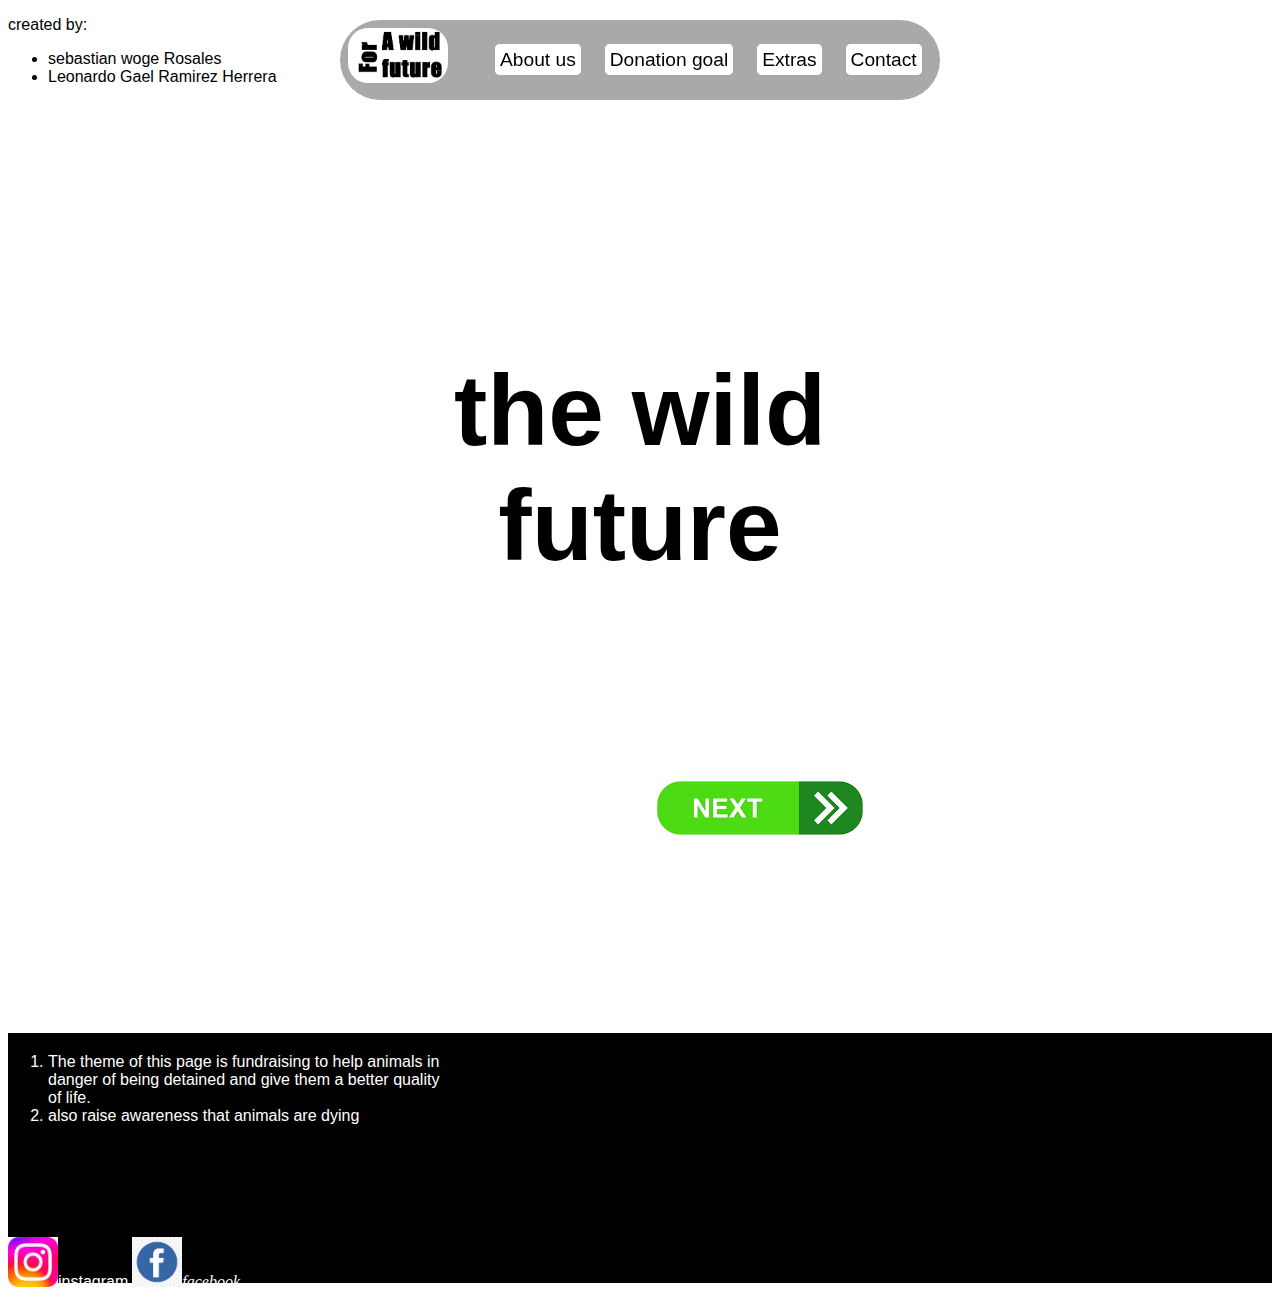
<file: index.html>
<!DOCTYPE html>
<html lang="en">
<head>
    <meta charset="UTF-8">
    <meta name="the wild proyect" content="the future of the wild">
    <title>the wild proyect</title>
    <link rel="stylesheet" href="css.css">
    <script src="javascript.js"></script>
</head>
    <!-- Google tag (gtag.js) --> <script async src="https://www.googletagmanager.com/gtag/js?id=G-MDBZ6EZ2EC"></script> <script> window.dataLayer = window.dataLayer || []; function gtag(){dataLayer.push(arguments);} gtag('js', new Date()); gtag('config', 'G-MDBZ6EZ2EC'); </script>
<body>
    <div class="ceatedby">
        <p>created by:</p>
        <ul>
            <li>sebastian woge Rosales</li>
            <li>Leonardo Gael Ramirez Herrera</li>
        </ul>
    </div>
    <div class="bardiv">
        <a href="index.html"><img src="twf.jpg" alt="" class="barimg"></a>
        <p class="bar">About us</p>
        <p class="bar">Donation goal</p>
        <p class="bar">Extras</p>
        <p class="bar">Contact</p>
    </div>


    <div class="div1">
        <h1 class="title">the wild future</h1>
    </div>

    <div class="bottondiv">
        <a href="animalpage1.html"><img src="image copy 2.png" alt=""></a>
    </div>

    <div class="inf">
        <ol class="infp1">
            <li>The theme of this page is fundraising to help animals in danger of being detained and give them a better quality of life.</li>
            <li>also raise awareness that animals are dying</li>
        </ol>
        <a class="linfinfo1" href="https://www.instagram.com"><img class="imginfo1" src="image.png" alt="">instagram</a>
        <a class="linfinfo2" href="https://www.facebook.com"><img class="imginfo2" src="image copy.png" alt="">facebook</a>
    </div>
</body>
</html>
</file>
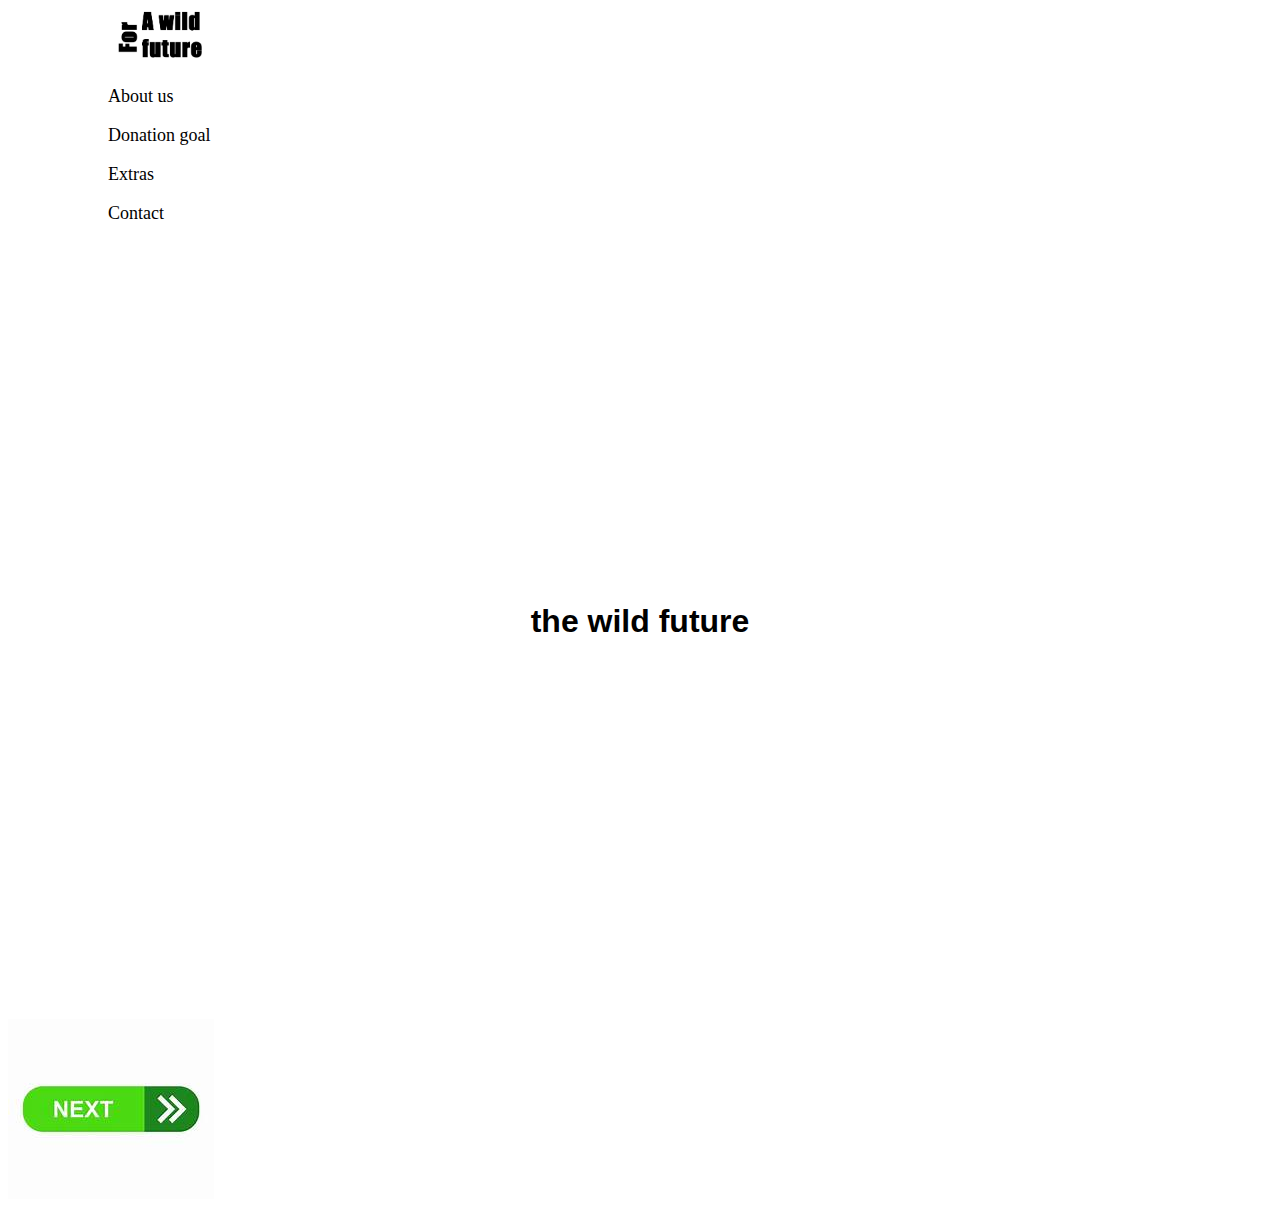
<file: assesment2/index.html>
<!DOCTYPE html>
<html lang="en">
<head>
    <meta charset="UTF-8">
    <meta name="viewport" content="width=device-width, initial-scale=1.0">
    <title>the wild proyect</title>
    <link rel="stylesheet" href="css.css">
</head>
<body>
    
    <div class="bardiv">
        <img src="twf.jpg" alt="" class="barimg">
        <p class="bar">About us</p>
        <p class="bar">Donation goal</p>
        <p class="bar">Extras</p>
        <p class="bar">Contact</p>
    </div>


    <div class="div1">
        <h1 class="title">the wild future</h1>
    </div>

    <div class="bottondiv">
        <a href=""><img src="th (6).jfif" alt=""></a>
    </div>
</body>
</html>
</file>
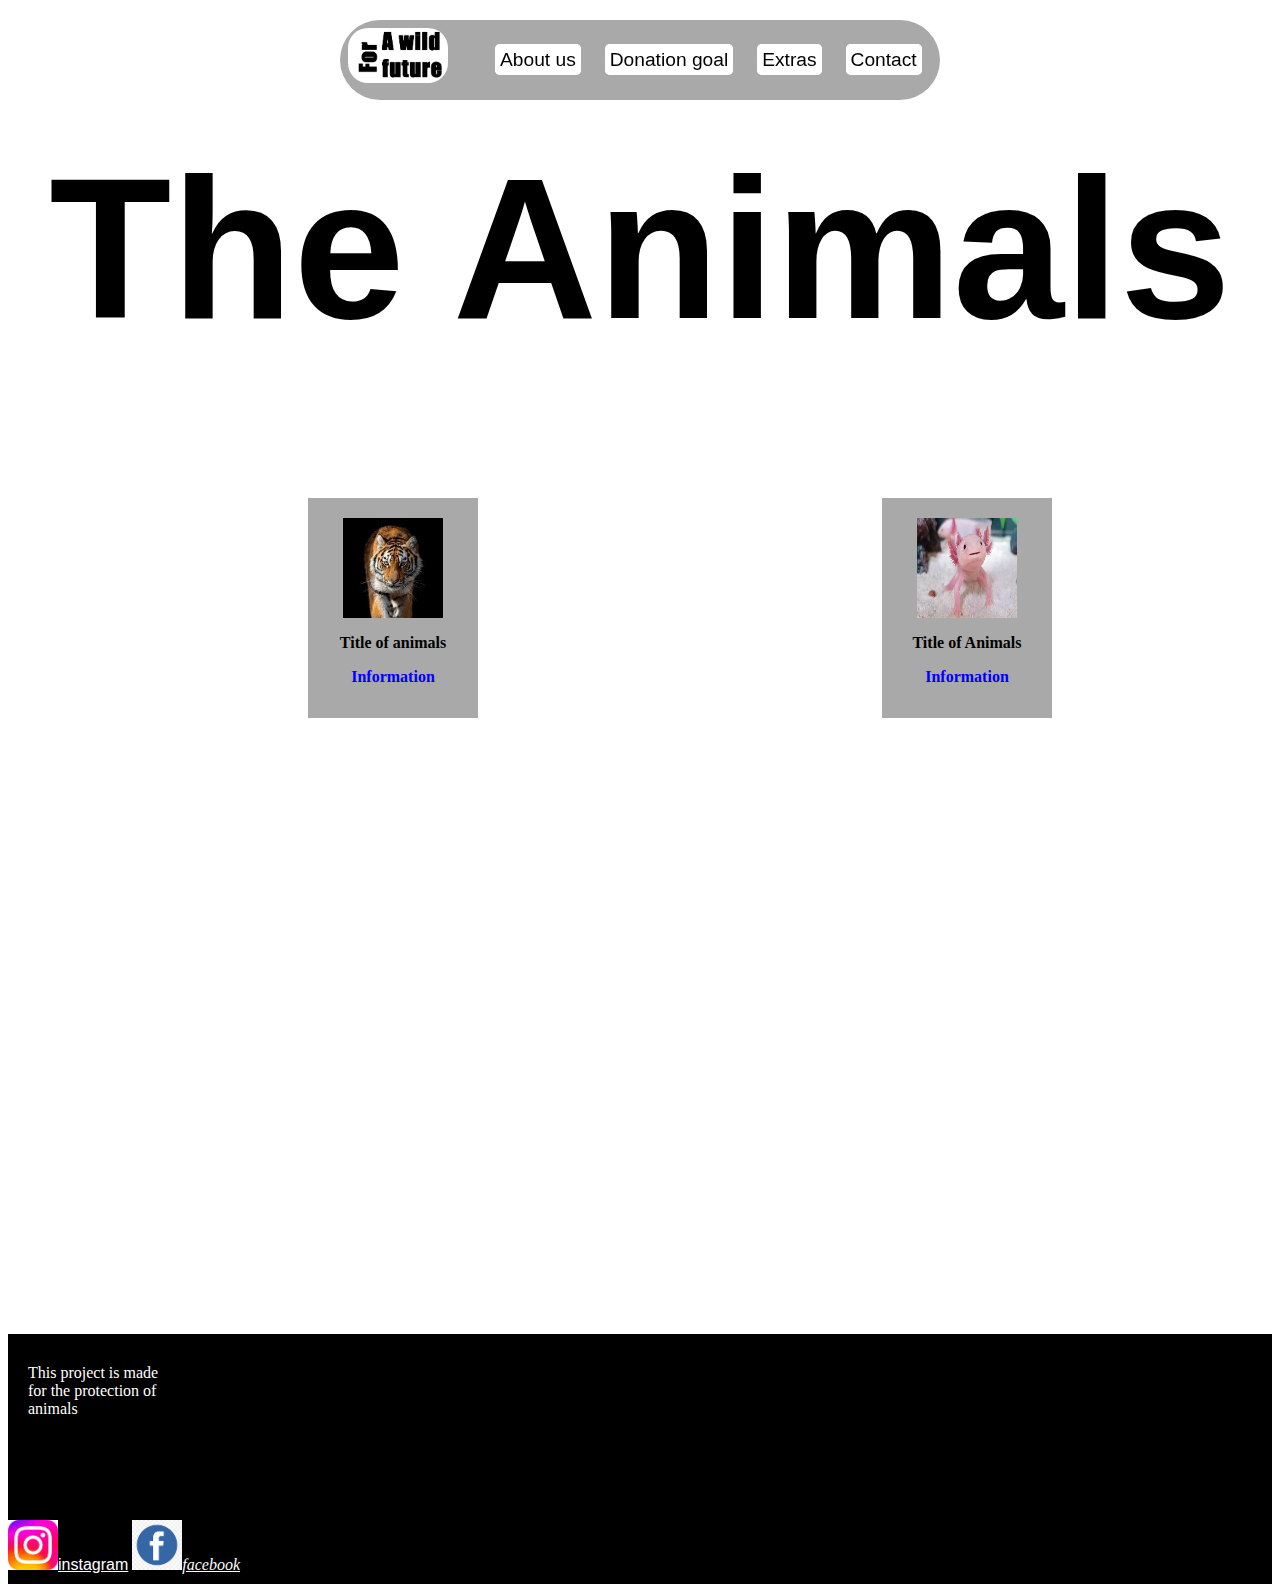
<file: animalpage1.html>
<!DOCTYPE html>
<html lang="en">
<head>
    <meta charset="UTF-8">
    <meta name="the wild proyect" content="the future of the wild">
    <title>The Wild Future</title>
    <link rel="stylesheet" href="css.css">
</head>
    <!-- Google tag (gtag.js) --> <script async src="https://www.googletagmanager.com/gtag/js?id=G-MDBZ6EZ2EC"></script> <script> window.dataLayer = window.dataLayer || []; function gtag(){dataLayer.push(arguments);} gtag('js', new Date()); gtag('config', 'G-MDBZ6EZ2EC'); </script>
<body>

    <div class="bardiv">
        <a href="index.html"><img src="twf.jpg" alt="" class="barimg"></a>
        <p class="bar">About us</p>
        <p class="bar">Donation goal</p>
        <p class="bar">Extras</p>
        <p class="bar">Contact</p>
    </div>

    <div class="title">
        <h1>The Animals</h1>
    </div>

    <div class="scuerd1">
        <img src="tigre.png" alt="" class="imgscuerd1">
        <p class="title_scruerd">Title of animals</p>
        <a href="donation.html" class="imgscuerd1">Information</a>
    </div>
    

    <div class="scuerd2">
        <img src="ajo.jfif" alt="" class="imgscuerd2">
        <p class="title_scruerd2">Title of Animals</p>
        <a href="donation.html" class="imgscuerd2">Information</a>
    </div>

    <div class="scuerd3">
        <img src="pandarojo.jfif" alt="" class="imgscuerd3">
        <p class="title_scruerd3">title of animals</p>
        <a href="donation.html" class="imgscuerd3">Information</a>
    </div>



    <div class="inf">
        <p class="infp">This project is made for the protection of animals</p>
        <a class="linfinfo1" href="https://www.instagram.com"><img class="imginfo1" src="image.png" alt="">instagram</a>
        <a class="linfinfo2" href="https://www.facebook.com"><img class="imginfo2" src="image copy.png" alt="">facebook</a>
    </div>
</body>
</html>
</file>
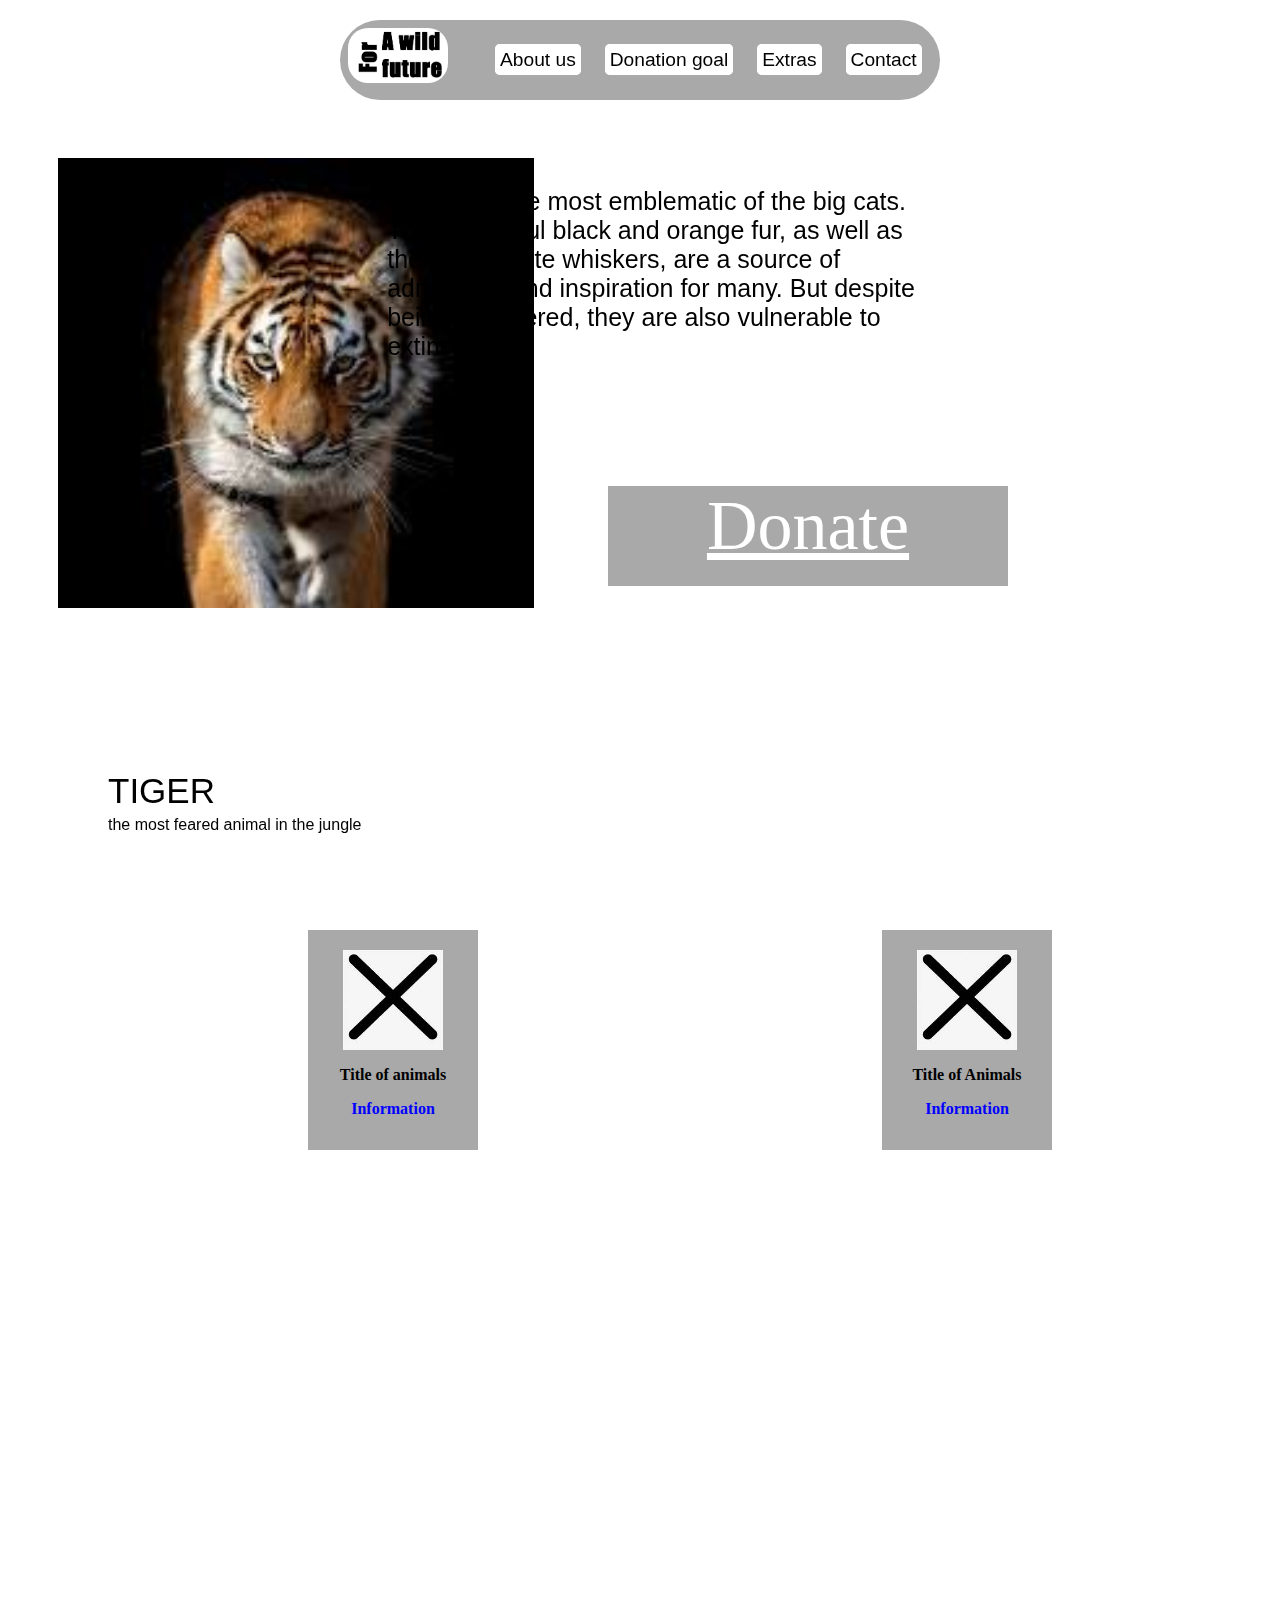
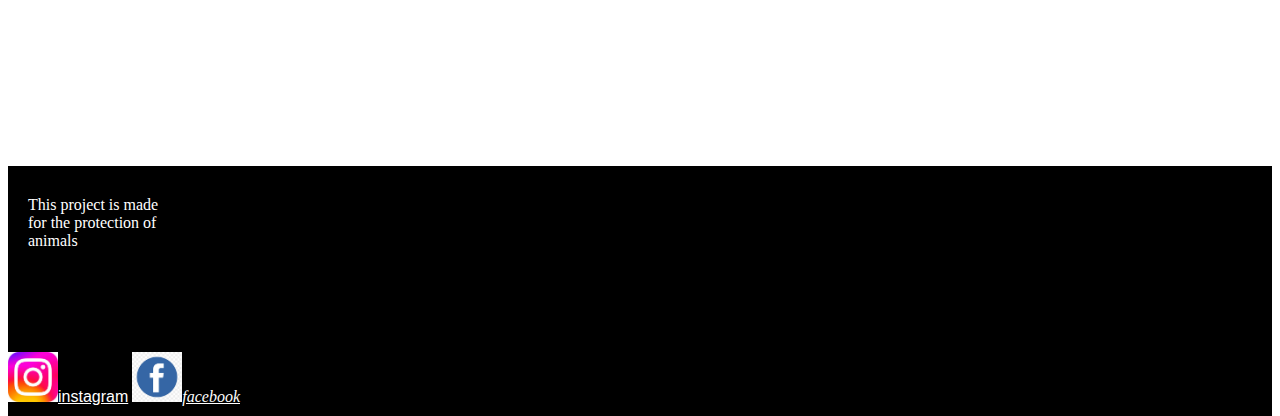
<file: donation.html>
<!DOCTYPE html>
<html lang="en">
<head>
    <meta charset="UTF-8">
    <meta name="the wild proyect" content="the future of the wild">
    <title>The Wild Future</title>
    <link rel="stylesheet" href="css.css">
</head>
    <!-- Google tag (gtag.js) --> <script async src="https://www.googletagmanager.com/gtag/js?id=G-MDBZ6EZ2EC"></script> <script> window.dataLayer = window.dataLayer || []; function gtag(){dataLayer.push(arguments);} gtag('js', new Date()); gtag('config', 'G-MDBZ6EZ2EC'); </script>
<body>
    <div class="bardiv">
        <a href="index.html"><img src="twf.jpg" alt="" class="barimg"></a>
        <p class="bar">About us</p>
        <p class="bar">Donation goal</p>
        <p class="bar">Extras</p>
        <p class="bar">Contact</p>
    </div>

    <div class="imginfo1a">
        <img src="tigre.png" alt="" class="imgdonate">
    </div>

    <div class="donationinfo">
        <p class="donationinfop">Tigers are the most emblematic of the big cats. Their beautiful black and orange fur, as well as their long white whiskers, are a source of admiration and inspiration for many. But despite being so revered, they are also vulnerable to extinction.</p>
    </div>

    <div class="buttomdonate">
        <a href="paypage.html" class="sssgytt">Donate</a>
    </div>

    <div class="titleinfo">
        <p class="titleinfo1">TIGER</p>
        <p class="a001">the most feared animal in the jungle</p>
    </div>



    



    <div class="scuerd1">
        <img src="x.jfif" alt="" class="imgscuerd1">
        <p class="title_scruerd">Title of animals</p>
        <a href="" class="imgscuerd1">Information</a>
    </div>
    

    <div class="scuerd2">
        <img src="x.jfif" alt="" class="imgscuerd2">
        <p class="title_scruerd2">Title of Animals</p>
        <a href="" class="imgscuerd2">Information</a>
    </div>



    <div class="inf">
        <p class="infp">This project is made for the protection of animals</p>
        <a class="linfinfo1" href="https://www.instagram.com"><img class="imginfo1" src="image.png" alt="">instagram</a>
        <a class="linfinfo2" href="https://www.facebook.com"><img class="imginfo2" src="image copy.png" alt="">facebook</a>
    </div>

 

</body>
</html>
</file>
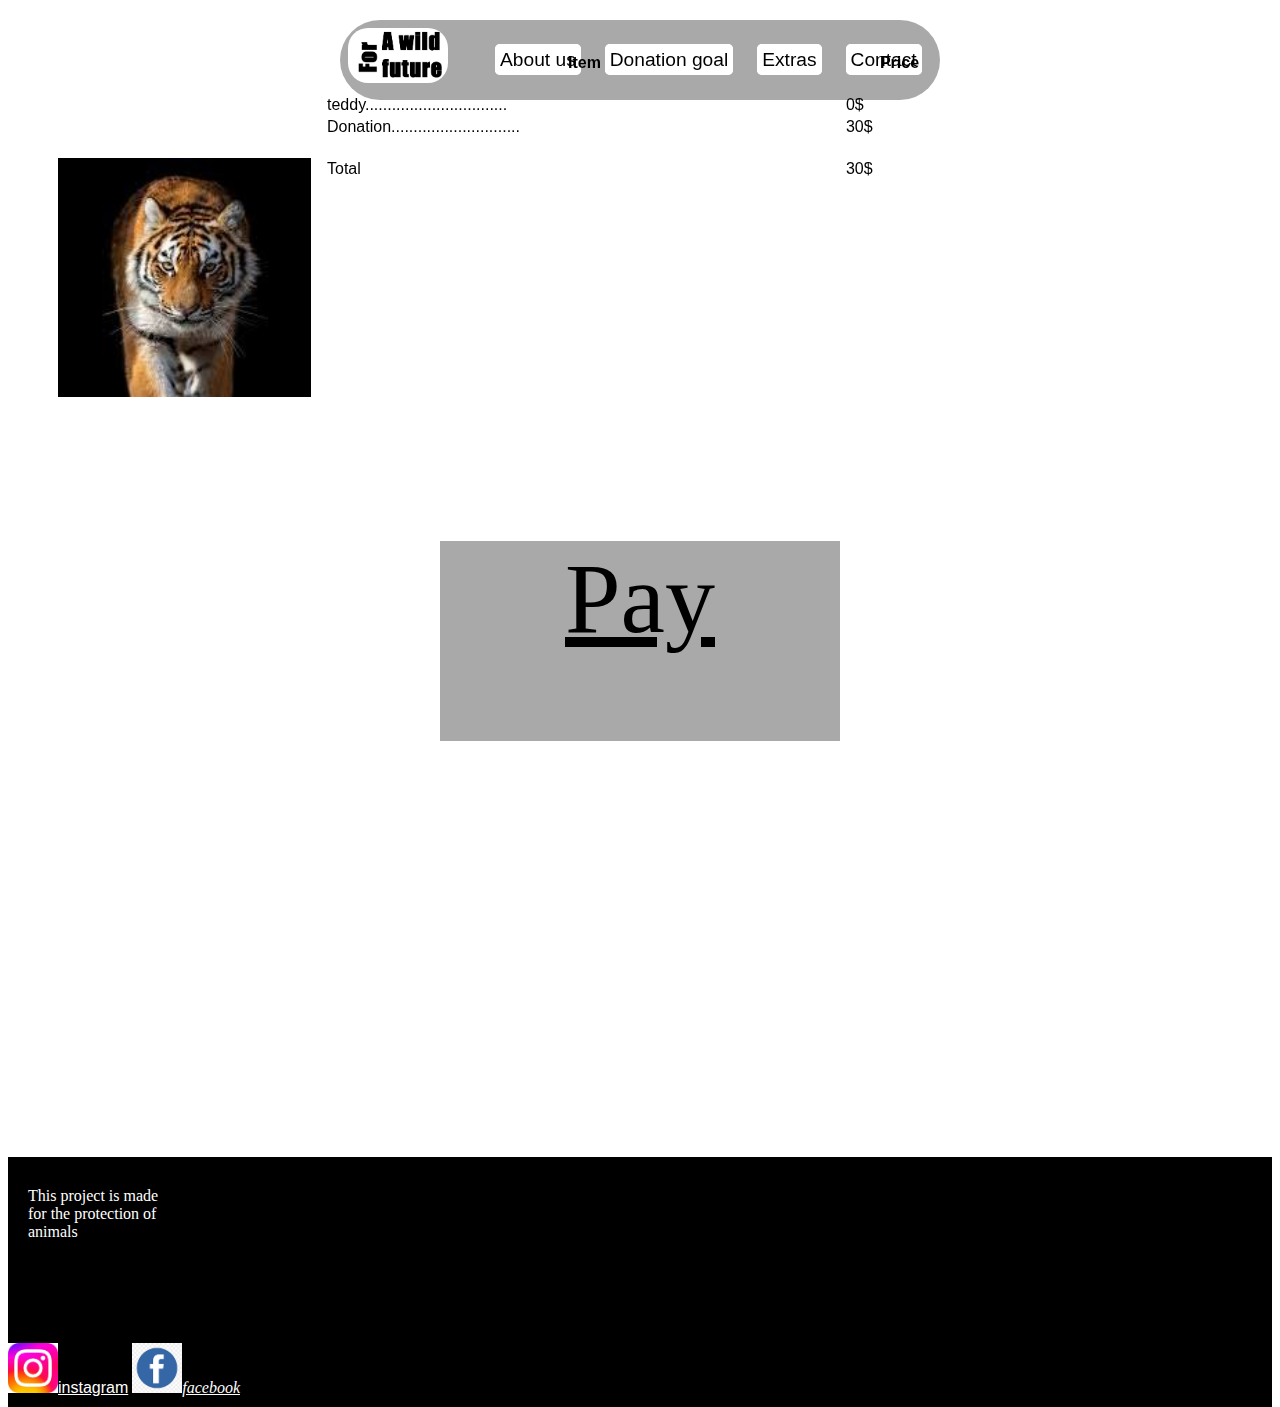
<file: paypage.html>
<!DOCTYPE html>
<html lang="en">
<head>
    <meta charset="UTF-8">
    <meta name="the wild proyect" content="the future of the wild">
    <title>Document</title>
    <link rel="stylesheet" href="css.css">
</head>
    <!-- Google tag (gtag.js) --> <script async src="https://www.googletagmanager.com/gtag/js?id=G-MDBZ6EZ2EC"></script> <script> window.dataLayer = window.dataLayer || []; function gtag(){dataLayer.push(arguments);} gtag('js', new Date()); gtag('config', 'G-MDBZ6EZ2EC'); </script>
<body>
    <div class="bardiv">
        <a href="index.html"><img src="twf.jpg" alt="" class="barimg"></a>
        <p class="bar">About us</p>
        <p class="bar">Donation goal</p>
        <p class="bar">Extras</p>
        <p class="bar">Contact</p>
    </div>

    <div class="imgdp"><img src="tigre.png" alt="" class="imgdp1"></div>

    <table class="tabla">
        <tr>
            <th>Item</th>
            <th>Price</th>
        </tr>
        <tr>
            <td class="aaa">teddy................................</td>
            <td class="aaa">0$</td>
        </tr>
        <tr>
            <td class="aaa">Donation.............................</td>
            <td class="aaa">30$</td>
        </tr>
        <tr class="aab">
            <td>Total</td>
            <td>30$</td>
        </tr>
    </table>


    <div class="buttom"><a href="thanks.html" class="bread">Pay</a></div>

    <div class="inf" >
        <p class="infp">This project is made for the protection of animals</p>
        <a class="linfinfo1" href="https://www.instagram.com"><img class="imginfo1" src="image.png" alt="">instagram</a>
        <a class="linfinfo2" href="https://www.facebook.com"><img class="imginfo2" src="image copy.png" alt="">facebook</a>
    </div>


</body>
</html>
</file>
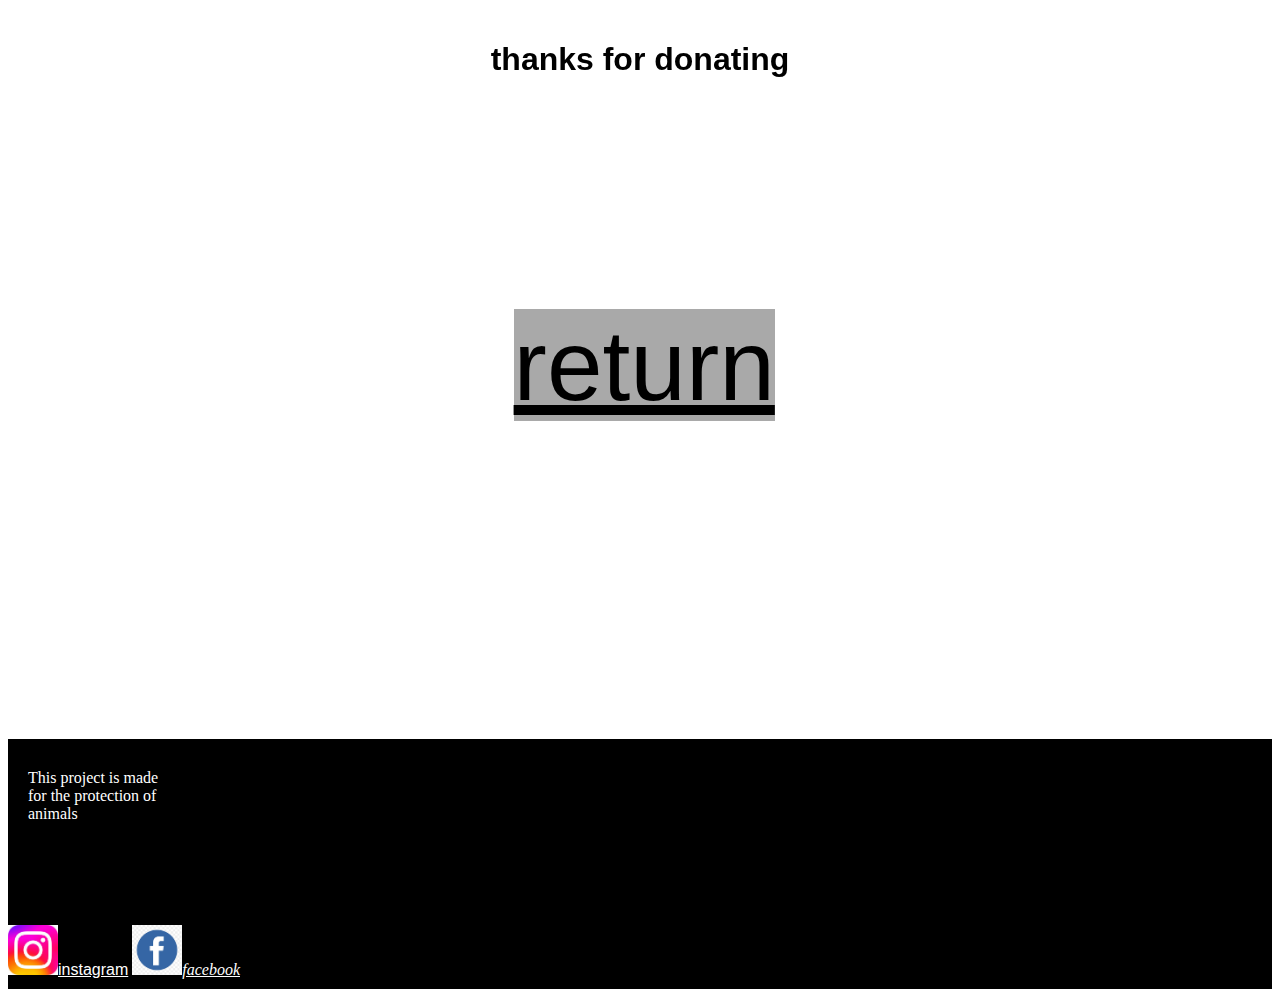
<file: thanks.html>
<!DOCTYPE html>
<html lang="en">
<head>
    <meta charset="UTF-8">
    <meta name="the wild proyect" content="the future of the wild">
    <title>Document</title>
    <link rel="stylesheet" href="css.css">
</head>
    <!-- Google tag (gtag.js) --> <script async src="https://www.googletagmanager.com/gtag/js?id=G-MDBZ6EZ2EC"></script> <script> window.dataLayer = window.dataLayer || []; function gtag(){dataLayer.push(arguments);} gtag('js', new Date()); gtag('config', 'G-MDBZ6EZ2EC'); </script>
<body>
    <h1 id="thanks">thanks for donating</h1>
    <div class="fdgjlkfbdkl"><a href="index.html" class="index">return</a></div>

    <div class="inf" >
        <p class="infp">This project is made for the protection of animals</p>
        <a class="linfinfo1" href="https://www.instagram.com"><img class="imginfo1" src="image.png" alt="">instagram</a>
        <a class="linfinfo2" href="https://www.facebook.com"><img class="imginfo2" src="image copy.png" alt="">facebook</a>
    </div>
</body>
</html>
</file>
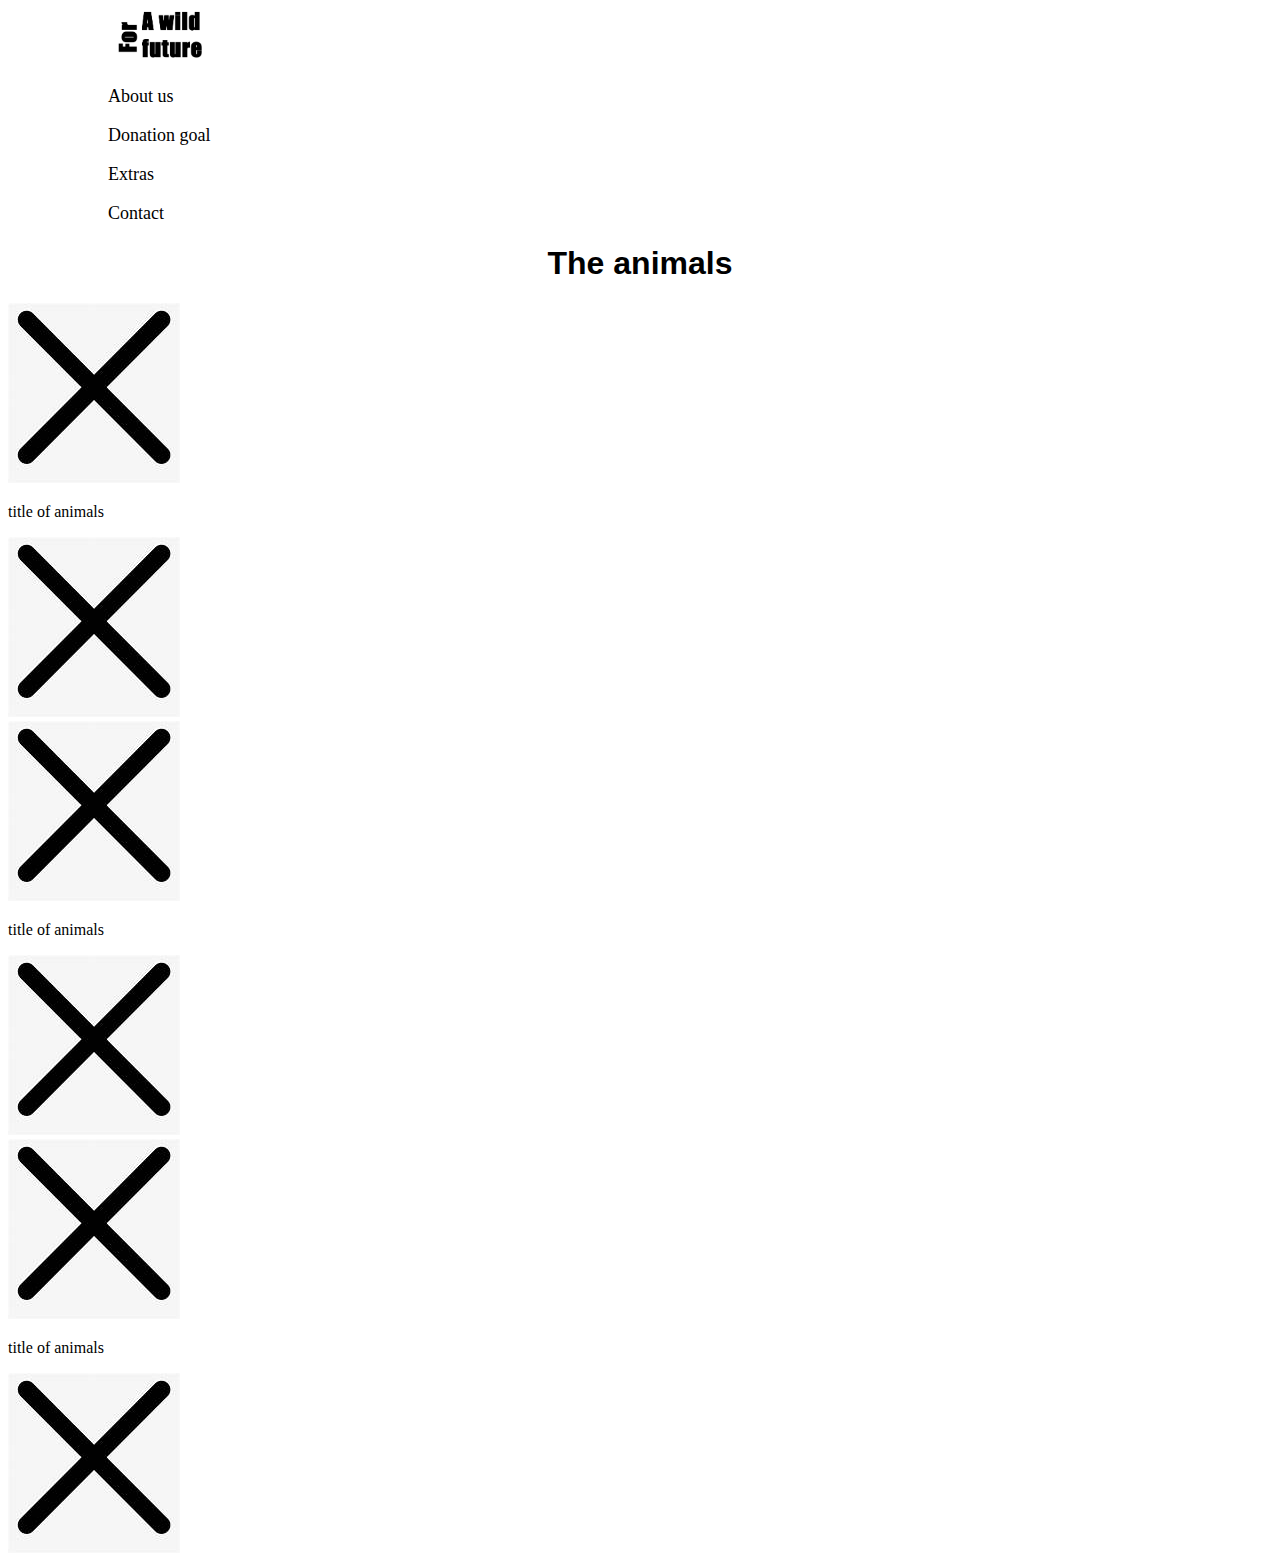
<file: assesment2/animalpage1.html>
<!DOCTYPE html>
<html lang="en">
<head>
    <meta charset="UTF-8">
    <meta name="viewport" content="width=device-width, initial-scale=1.0">
    <title>The Wild Future</title>
    <link rel="stylesheet" href="css.css">
</head>
<body>

    <div class="bardiv">
        <img src="twf.jpg" alt="" class="barimg">
        <p class="bar">About us</p>
        <p class="bar">Donation goal</p>
        <p class="bar">Extras</p>
        <p class="bar">Contact</p>
    </div>

    <div class="title">
        <h1>The animals</h1>
    </div>

    <div class="scuerd1">
        <img src="x.jfif" alt="" class="imgscuerd">
        <p class="title_scruerd">title of animals</p>
        <a href="" class="imgscuerd"><img src="x.jfif" alt=""></a>
    </div>

    <div class="scuerd2">
        <img src="x.jfif" alt="" class="imgscuerd">
        <p class="title_scruerd">title of animals</p>
        <a href="" class="imgscuerd"><img src="x.jfif" alt=""></a>
    </div>

    <div class="scuerd3">
        <img src="x.jfif" alt="" class="imgscuerd">
        <p class="title_scruerd">title of animals</p>
        <a href="" class="imgscuerd"><img src="x.jfif" alt=""></a>
    </div>
</body>
</html>
</file>
<file: css.css>
.title{
    font-family: 'Franklin Gothic Medium', 'Arial Narrow', Arial, sans-serif;
    text-align: center;
    font-size: 100px;
}

.ceatedby{
    font-family: 'Franklin Gothic Medium', 'Arial Narrow', Arial, sans-serif;
}


.div1{
    position: relative;
    left: 50%;
    transform: translateX(-50%);
    background-color: darkgray;
    height: 50px;
    border-radius: 50%;
    width: 500px;
    top: 200px;
    background: fixed;
}
.infp1{
    position: relative;
    top: 20px;
    width: 400px;
    color: white;
    font-family: 'Franklin Gothic Medium', 'Arial Narrow', Arial, sans-serif;
}

/*navegate bar*/
.bar{
    font-family: 'Franklin Gothic Medium', 'Arial Narrow', Arial, sans-serif;
    display: inline;
    background-color: white;
    border: 5px solid white;
    border-radius: 5px;
    margin: 10px;
    position: relative;
    bottom: 25px;
    font-size: larger;
    left: 25px;
}

.bardiv {
    position: fixed;
    top: 20px;
    left: 50%;
    height: 80px;
    transform: translateX(-50%);
    background-color: darkgray;
    border-radius: 40px;
    width: 600px;
}
.barimg{
    width: 100px;
    border: 10px;
    border-radius: 20px;
    margin:8px;
}

.imgscuerd{
    border-radius: 5px;
    border: 10px;
    
}


/*navegate bar*/

.scuerd1{
    width: 100px;
}

.title_scruerd{
    align-items: center;
}

.bottondiv{
    position: relative;
    left: 50%;
    top: 500px;
}

/*animal page*/

/*scuerd1*/
.scuerd1 {
    display: inline-block;
    position: relative;
    left: 300px;

    background-color: darkgray; 
    height: 200px; 
    width: 150px;

    text-align: center;
    padding: 10px;
}
.imgscuerd1 {
    width: 100px;
    height: 100px;
    display: block;
    margin: 0 auto;
}

.title_scruerd {
    margin: px 0;
    font-size: 16px;
    font-weight: bold;
}

.imgscuerd1 {
    display: block;
    margin-top: 10px;
    text-decoration: none;
    color: blue;
    font-weight: bold;
}
/*scuerd1*/

/*scuerd2*/
.scuerd2 {
    display: inline-block; 
    position: relative;
    left: 700px;

    background-color: darkgray; 
    height: 200px; 
    width: 150px;

    text-align: center; 
    padding: 10px; 
}
.imgscuerd2 {
    width: 100px;
    height: 100px;
    display: block;
    margin: 0 auto; 
}

.title_scruerd2 {
    margin: px 0;
    font-size: 16px;
    font-weight: bold;
}

.imgscuerd2 {
    display: block;
    margin-top: 10px;
    text-decoration: none;
    color: blue;
    font-weight: bold;
}
/*scuerd2*/

/*scuerd3*/
.scuerd3 {
    display: inline-block; 
    position: relative;
    left: 1200px;

    background-color: darkgray; 
    height: 200px; 
    width: 150px;

    text-align: center; 
    padding: 10px; 
}
.imgscuerd3 {
    width: 100px;
    height: 100px;
    display: block;
    margin: 0 auto; 
}

.title_scruerd3 {
    margin: px 0;
    font-size: 16px;
    font-weight: bold;
}

.imgscuerd3 {
    display: block;
    margin-top: 10px;
    text-decoration: none;
    color: blue;
    font-weight: bold;
}
/*scuerd3*/

/*inf*/
.inf{
    background-color: black;
    height: 250px;
    position: relative;
    bottom: -600px;
}

.imginfo1{
    display: inline-block;
    position: relative;
    height: 50px;

}

.imginfo2{
    display: inline-block;
    position: relative;
    height: 50px;

}

.linfinfo1{
    display: inline-block;
    position: relative;
    bottom: -116px;

    color: white;
    font-family: 'Gill Sans', 'Gill Sans MT', Calibri, 'Trebuchet MS', sans-serif;
}

.linfinfo2{
    display: inline-block;
    position: relative;
    bottom: -116px;

    color: white;
    font-style: italic;
}

.infp{
    position: relative;
    top: 30px;
    left: 20px;
    width: 150px;
    color: white;
    font-family: 'Times New Roman', Times, serif;
}
/*inf*/


/*donation*/

.imginfo1a{
    position: relative;
    display: block;
    top: 150px;
}

.imgdonate{
    height: 450px;
    position: relative;
    left: 50px;
}

.donationinfop{
    position: relative;
    left: 30%;
    top: -300px;
    width: 550px;
    font-size: 25px;
    font-family: 'Franklin Gothic Medium', 'Arial Narrow', Arial, sans-serif;

}

.titleinfo1{
    font-family: 'Franklin Gothic Medium', 'Arial Narrow', Arial, sans-serif;
    font-size: 35px;
    position: relative;
    left: 100px;
    top: -50px;
}

.a001{
    font-family: 'Franklin Gothic Medium', 'Arial Narrow', Arial, sans-serif;
    position: relative;
    top: -80px;

    position: relative;
    left: 100px;
}

.sssgytt{
    position: relative;
    left: 600px;
    top: -200px;
    text-align: center;
    
    background-color: darkgray;


    color: white;

    font-size: 70px;
}

.buttomdonate{
    display: grid;
    width: 400px;
    height: 100px;
}

/*donation*/

/*paypage*/

.defr{
    display: inline;
}

.defr2{
    display: inline;
}

.asdf{
    list-style-type: none;
}

.tabla{
    width: 50%;
    position: relative;
    left: 25%;
    top: -200px;
}

.imgdp1{
    width: 20%;
    position: relative;
    top: 150px;
    left: 50px;
}

.buttom{
    position: relative;
    left: 50%;
    transform: translateX(-50%);
    top: 200px;

    background-color: darkgray;
    font-size: 100px;
    width: 400px;
    height: 200px;
    text-align: center;
}

.bread{
    color: black;
    
}

.aaa{
    position: relative;
    top: 20px;
}

.aab{
    position: relative;
    top: 40px;
}

tr , td{
    font-family: 'Franklin Gothic Medium', 'Arial Narrow', Arial, sans-serif;
}

/*paypage*/


#thanks{
    position: fixed;
    top: 20px;
    left: 50%;
    height: 80px;
    transform: translateX(-50%);

    font-family: 'Franklin Gothic Medium', 'Arial Narrow', Arial, sans-serif;
}

.index{
    position: relative;
    top: 300px;
    left: 40%;
    height: 80px;
    transform: translateX(-50%);

    font-family: 'Franklin Gothic Medium', 'Arial Narrow', Arial, sans-serif;
    color: black;

    background-color: darkgray;
    font-size: 100px;
}
</file>
<file: assesment2/css.css>
.title{
    font-family: 'Franklin Gothic Medium', 'Arial Narrow', Arial, sans-serif;
    text-align: center;
    
}

.div1{
    margin: 30%;
}

.barimg{
    width: 100px;
}

.bardiv{
    font-size: large;
    margin-left: 100px;
    width: 500px;

}

/
.bar{
    font-family: 'Franklin Gothic Medium', 'Arial Narrow', Arial, sans-serif;
}

.scuerd1{
    width: 100px;
}

.imgscuerd{
    align-items: center;

}

.title_scruerd{
    align-items: center;
}
</file>
